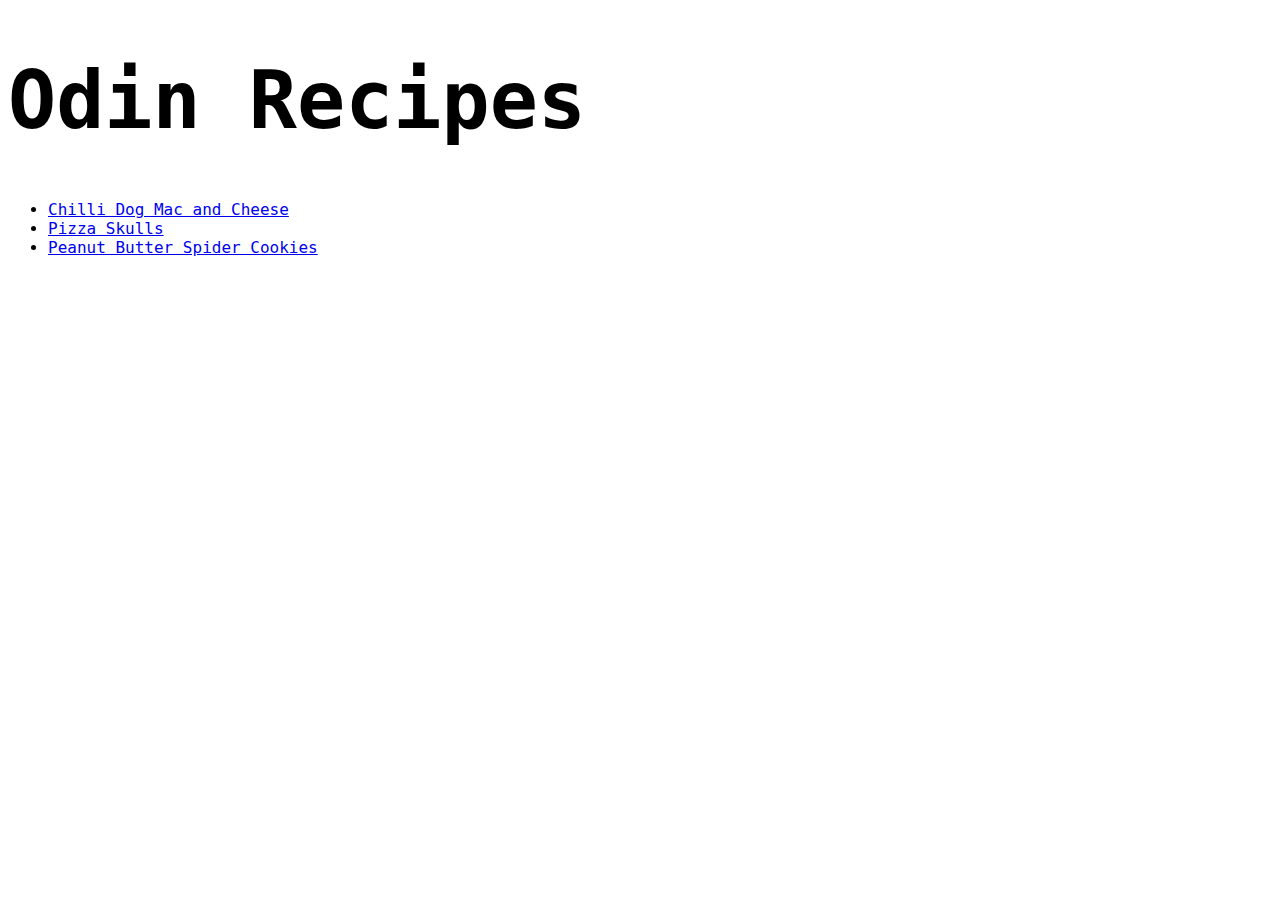
<file: index.html>
<!DOCTYPE html>
<html lang="en">
<head>
    <meta charset="UTF-8">
    <title>Document</title>
    <link rel="stylesheet" href="styles.css">
</head>
<body>
    <h1 id="odin-recipes">Odin Recipes</h1>
    <ul>
        <li><a href="recipes/mac-and-cheese.html" >Chilli Dog Mac and Cheese</a></li>
        <li><a href="recipes/pizza-skulls.html">Pizza Skulls</a></li>
        <li><a href="recipes/peanut-butter-spider-cookies.html">Peanut Butter Spider Cookies</a></li>
    </ul>
        
</body>
</html>
</file>
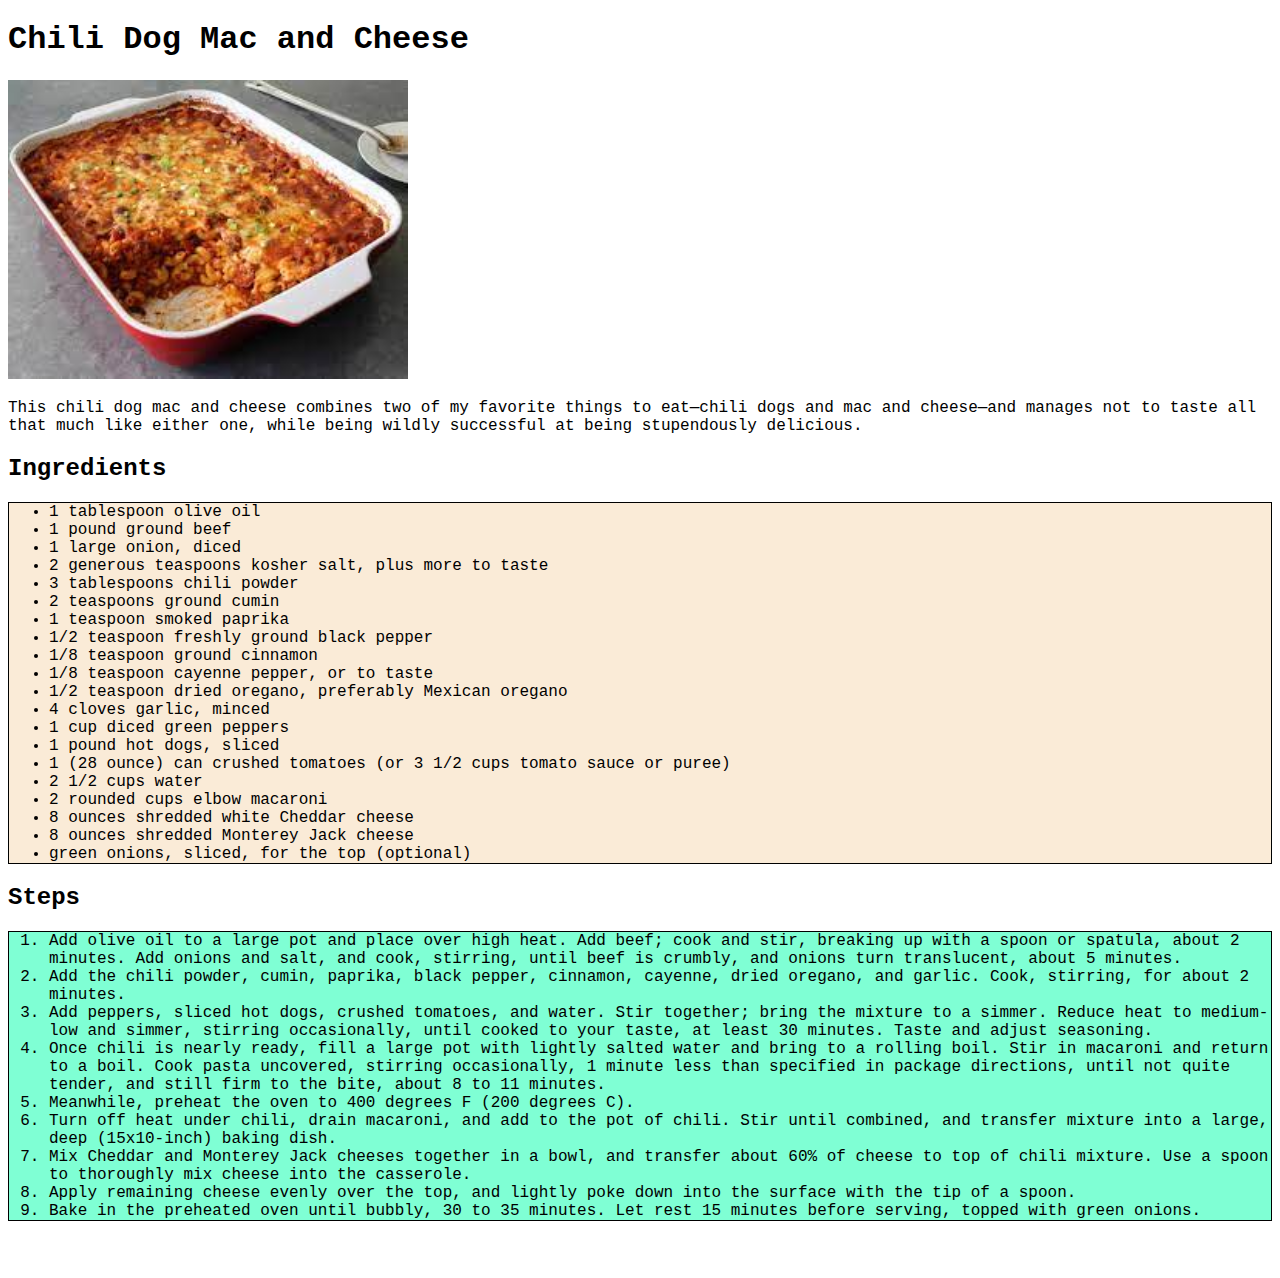
<file: recipes/mac-and-cheese.html>
<!DOCTYPE html>
<html lang="en">
<head>
    <meta charset="UTF-8">
    <title>Document</title>
    <link rel="stylesheet" href="../styles.css">
</head>
<body>
    <h1>Chili Dog Mac and Cheese</h1>
    <img src="../images/Chilidog.jpeg" alt="A chili dog mac and cheese" >
    <p>This chili dog mac and cheese combines two of my favorite things to eat—chili dogs and mac and cheese—and manages not to taste all that much like either one, while being wildly successful at being stupendously delicious.</p>

    <h2>Ingredients</h2>
    <ul class="ingredients">
        <li>1 tablespoon olive oil</li>
        <li>1 pound ground beef</li>
        <li>1 large onion, diced</li>
        <li>2 generous teaspoons kosher salt, plus more to taste</li>
        <li>3 tablespoons chili powder</li>
        <li>2 teaspoons ground cumin</li>
        <li>1 teaspoon smoked paprika</li>
        <li>1/2 teaspoon freshly ground black pepper</li>
        <li>1/8 teaspoon ground cinnamon</li>
        <li>1/8 teaspoon cayenne pepper, or to taste</li>
        <li>1/2 teaspoon dried oregano, preferably Mexican oregano</li>
        <li>4 cloves garlic, minced</li>
        <li>1 cup diced green peppers</li>
        <li>1 pound hot dogs, sliced</li>
        <li>1 (28 ounce) can crushed tomatoes (or 3 1/2 cups tomato sauce or puree)</li>
        <li>2 1/2 cups water</li>
        <li>2 rounded cups elbow macaroni</li>
        <li>8 ounces shredded white Cheddar cheese</li>
        <li>8 ounces shredded Monterey Jack cheese</li>
        <li>green onions, sliced, for the top (optional)</li>
    </ul>

    <h2 >Steps</h2>
    <ol class="steps">
        <li>
            Add olive oil to a large pot and place over high heat. Add beef; cook and stir, breaking up with a spoon or spatula, about 2 minutes. Add onions and salt, and cook, stirring, until beef is crumbly, and onions turn translucent, about 5 minutes. 
        </li>
        <li>
            Add the chili powder, cumin, paprika, black pepper, cinnamon, cayenne, dried oregano, and garlic. Cook, stirring, for about 2 minutes. 
        </li>
        <li>
            Add peppers, sliced hot dogs, crushed tomatoes, and water. Stir together; bring the mixture to a simmer. Reduce heat to medium-low and simmer, stirring occasionally, until cooked to your taste, at least 30 minutes. Taste and adjust seasoning. 
        </li>
        <li>
            Once chili is nearly ready, fill a large pot with lightly salted water and bring to a rolling boil. Stir in macaroni and return to a boil. Cook pasta uncovered, stirring occasionally, 1 minute less than specified in package directions, until not quite tender, and still firm to the bite, about 8 to 11 minutes. 
        </li>
        <li>
            Meanwhile, preheat the oven to 400 degrees F (200 degrees C). 
        </li>
        <li>
            Turn off heat under chili, drain macaroni, and add to the pot of chili. Stir until combined, and transfer mixture into a large, deep (15x10-inch) baking dish. 
        </li>
        <li>
            Mix Cheddar and Monterey Jack cheeses together in a bowl, and transfer about 60% of cheese to top of chili mixture. Use a spoon to thoroughly mix cheese into the casserole. 
        </li>
        <li>
            Apply remaining cheese evenly over the top, and lightly poke down into the surface with the tip of a spoon. 
        </li>
        <li>
            Bake in the preheated oven until bubbly, 30 to 35 minutes. Let rest 15 minutes before serving, topped with green onions. 
        </li>
    </ol>
</body>
</html>
</file>
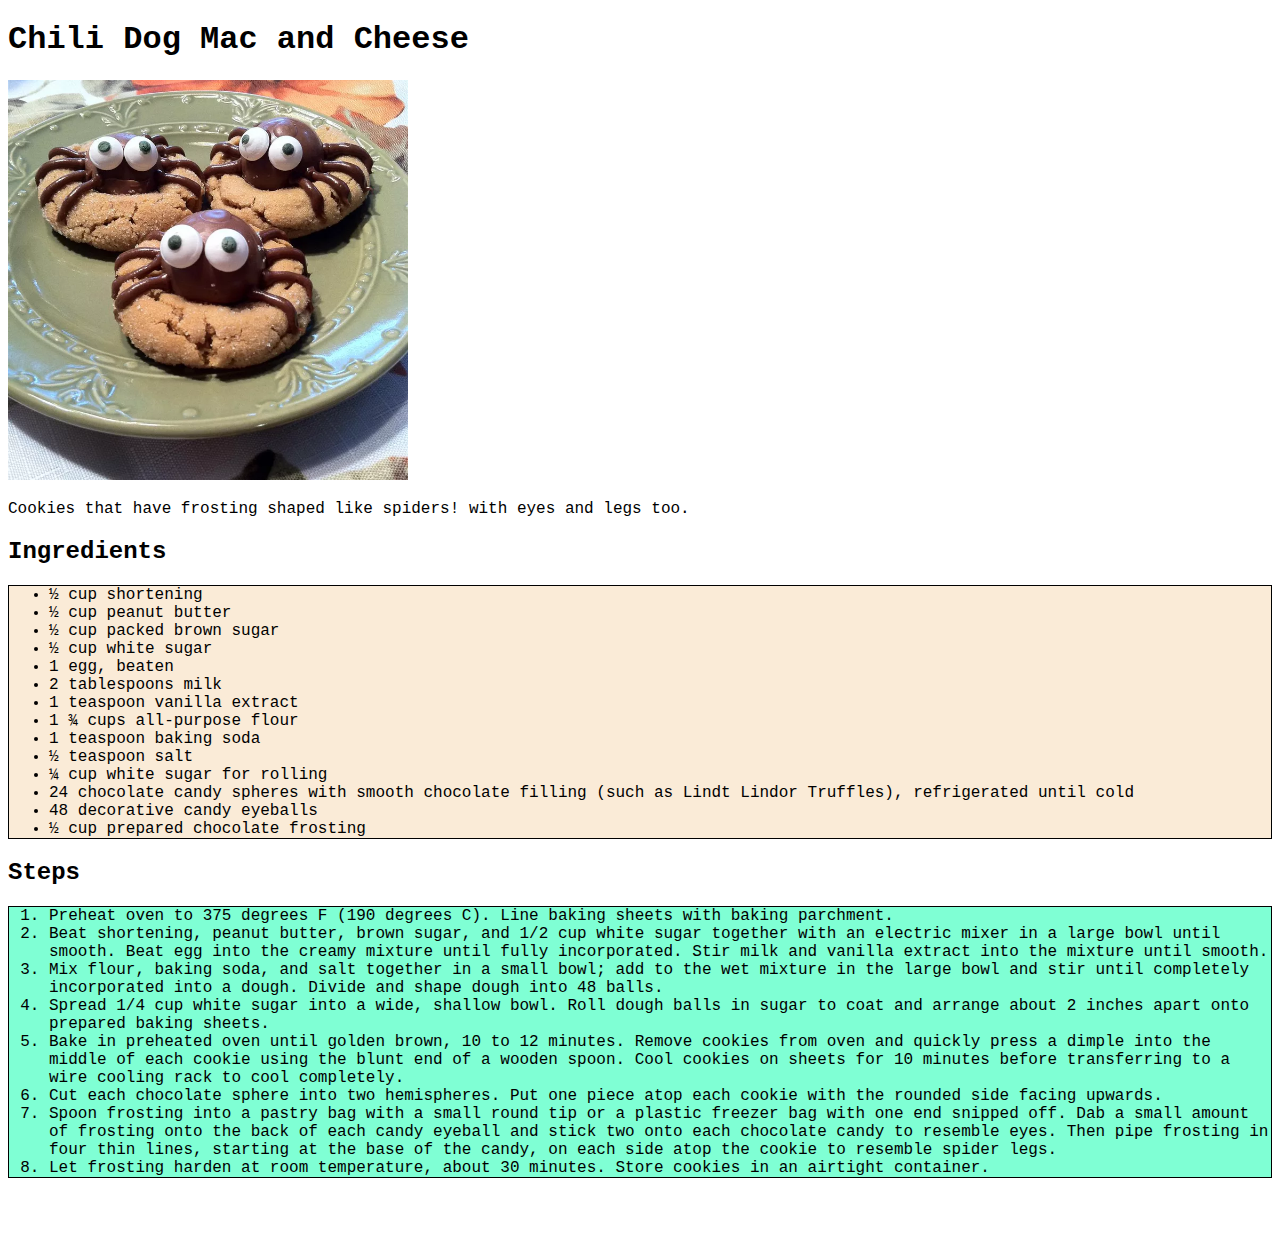
<file: recipes/peanut-butter-spider-cookies.html>
<!DOCTYPE html>
<html lang="en">
<head>
    <meta charset="UTF-8">
    <title>Document</title>
    <link rel="stylesheet" href="../styles.css">
</head>
<body>
    <h1>Chili Dog Mac and Cheese</h1>
    <img src="../images/peanut-butter-spider-cookies.jpeg" alt="A peanut butter cookie with icing shaped like a spider with eyes and legs" >
    <p>Cookies that have frosting shaped like spiders! with eyes and legs too. </p>

    <h2>Ingredients</h2>
    <ul class="ingredients">
        <li>½ cup shortening</li>
        <li>½ cup peanut butter</li>
        <li>½ cup packed brown sugar</li>
        <li>½ cup white sugar</li>
        <li>1 egg, beaten</li>
        <li>2 tablespoons milk</li>
        <li>1 teaspoon vanilla extract</li>
        <li>1 ¾ cups all-purpose flour</li>
        <li>1 teaspoon baking soda</li>
        <li>½ teaspoon salt</li>
        <li>¼ cup white sugar for rolling</li>
        <li>24 chocolate candy spheres with smooth chocolate filling (such as Lindt Lindor Truffles), refrigerated until cold</li>
        <li>48 decorative candy eyeballs</li>
        <li>½ cup prepared chocolate frosting</li>
    </ul>

    <h2>Steps</h2>
    <ol class="steps">
        <li>
            Preheat oven to 375 degrees F (190 degrees C). Line baking sheets with baking parchment. 
        </li>
        <li>
            Beat shortening, peanut butter, brown sugar, and 1/2 cup white sugar together with an electric mixer in a large bowl until smooth. Beat egg into the creamy mixture until fully incorporated. Stir milk and vanilla extract into the mixture until smooth.  
        </li>
        <li>
            Mix flour, baking soda, and salt together in a small bowl; add to the wet mixture in the large bowl and stir until completely incorporated into a dough. Divide and shape dough into 48 balls. 
        </li>
        <li>
            Spread 1/4 cup white sugar into a wide, shallow bowl. Roll dough balls in sugar to coat and arrange about 2 inches apart onto prepared baking sheets. 
        </li>
        <li>
            Bake in preheated oven until golden brown, 10 to 12 minutes. Remove cookies from oven and quickly press a dimple into the middle of each cookie using the blunt end of a wooden spoon. Cool cookies on sheets for 10 minutes before transferring to a wire cooling rack to cool completely. 
        </li>
        <li>
            Cut each chocolate sphere into two hemispheres. Put one piece atop each cookie with the rounded side facing upwards. 
        </li>
        <li>
            Spoon frosting into a pastry bag with a small round tip or a plastic freezer bag with one end snipped off. Dab a small amount of frosting onto the back of each candy eyeball and stick two onto each chocolate candy to resemble eyes. Then pipe frosting in four thin lines, starting at the base of the candy, on each side atop the cookie to resemble spider legs. 
        </li>
        <li>
            Let frosting harden at room temperature, about 30 minutes. Store cookies in an airtight container. 
        </li>
    </ol>
</body>
</html>
</file>
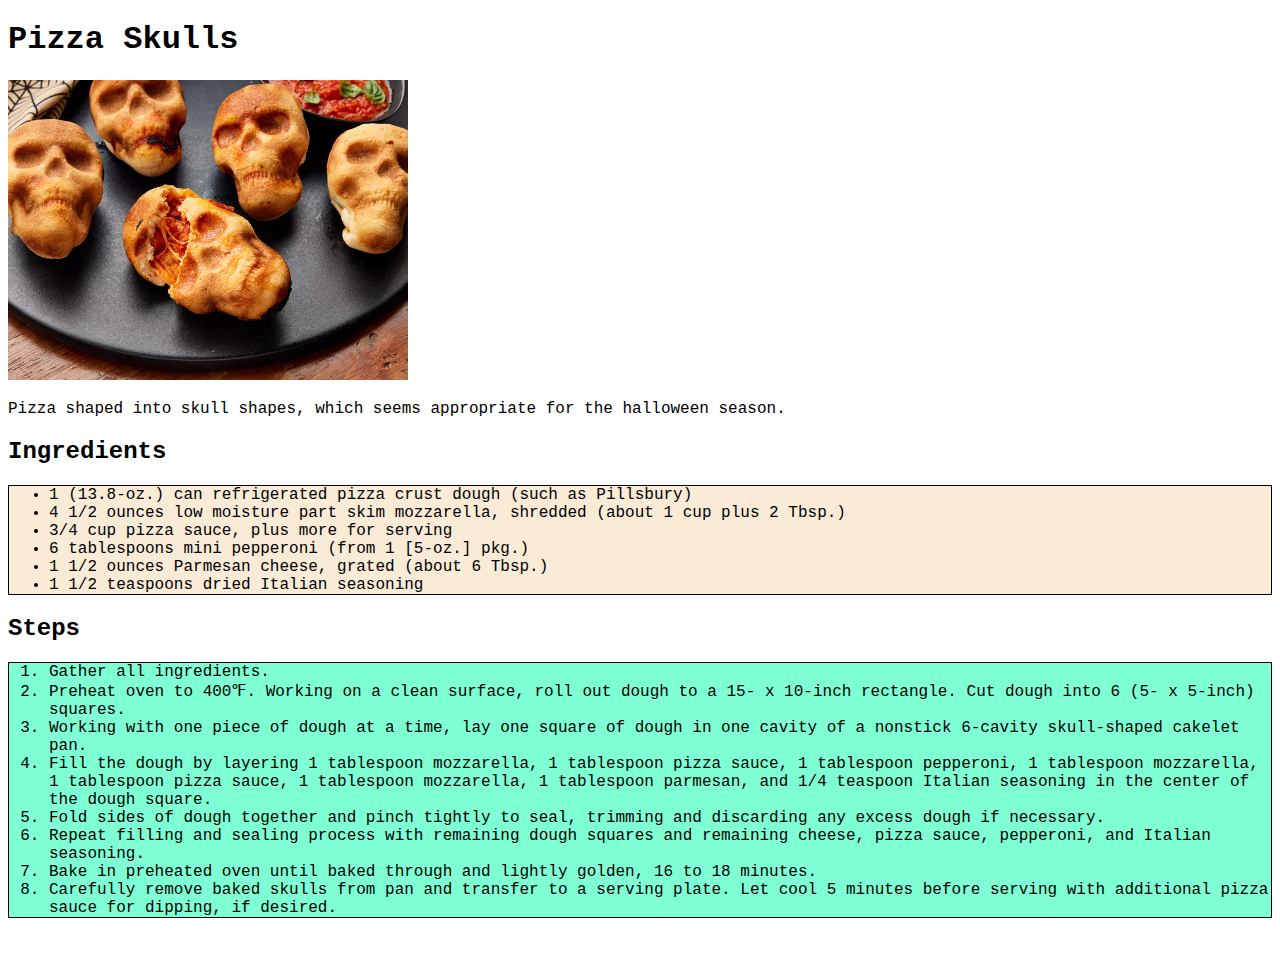
<file: recipes/pizza-skulls.html>
<!DOCTYPE html>
<html lang="en">
<head>
    <meta charset="UTF-8">
    <title>Document</title>
    <link rel="stylesheet" href="../styles.css">
</head>
<body>
    <h1>Pizza Skulls</h1>
    <img src="../images/pizza-skulls.jpeg" alt="A skull shaped pizza dough with pizza fillings" >
    <p>Pizza shaped into skull shapes, which seems appropriate for the halloween season.</p>

    <h2>Ingredients</h2>
    <ul class="ingredients">
        <li>1 (13.8-oz.) can refrigerated pizza crust dough (such as Pillsbury)</li>
        <li>4 1/2 ounces low moisture part skim mozzarella, shredded (about 1 cup plus 2 Tbsp.)</li>
        <li>3/4 cup pizza sauce, plus more for serving</li>
        <li>6 tablespoons mini pepperoni (from 1 [5-oz.] pkg.)</li>
        <li>1 1/2 ounces Parmesan cheese, grated (about 6 Tbsp.)</li>
        <li>1 1/2 teaspoons dried Italian seasoning</li>
    </ul>

    <h2>Steps</h2>
    <ol class="steps">
        <li>Gather all ingredients. </li>
        <li>
            Preheat oven to 400℉. Working on a clean surface, roll out dough to a 15- x 10-inch rectangle. Cut dough into 6 (5- x 5-inch) squares. 
        </li>
        <li>
            Working with one piece of dough at a time, lay one square of dough in one cavity of a nonstick 6-cavity skull-shaped cakelet pan. 
        </li>
        <li>
            Fill the dough by layering 1 tablespoon mozzarella, 1 tablespoon pizza sauce, 1 tablespoon pepperoni, 1 tablespoon mozzarella, 1 tablespoon pizza sauce, 1 tablespoon mozzarella, 1 tablespoon parmesan, and 1/4 teaspoon Italian seasoning in the center of the dough square. 
        </li>
        <li>
            Fold sides of dough together and pinch tightly to seal, trimming and discarding any excess dough if necessary. 
        </li>
        <li>
            Repeat filling and sealing process with remaining dough squares and remaining cheese, pizza sauce, pepperoni, and Italian seasoning. 
        </li>
        <li>
            Bake in preheated oven until baked through and lightly golden, 16 to 18 minutes. 
        </li>
        <li>
            Carefully remove baked skulls from pan and transfer to a serving plate. Let cool 5 minutes before serving with additional pizza sauce for dipping, if desired. 
        </li>
    </ol>
</body>
</html>
</file>
<file: styles.css>
h1, a, ul, h2, p, ol {
    font-family: monospace, sans-serif;
}

img {
    width: 400px;
    height: auto;
}

.ingredients {
    border: 1px solid;
    background-color: antiquewhite;
}

.steps {
    border: 1px solid;
    background-color: aquamarine;
}

#odin-recipes {
    font-weight: 800;
    font-size: 80px;
}
</file>
